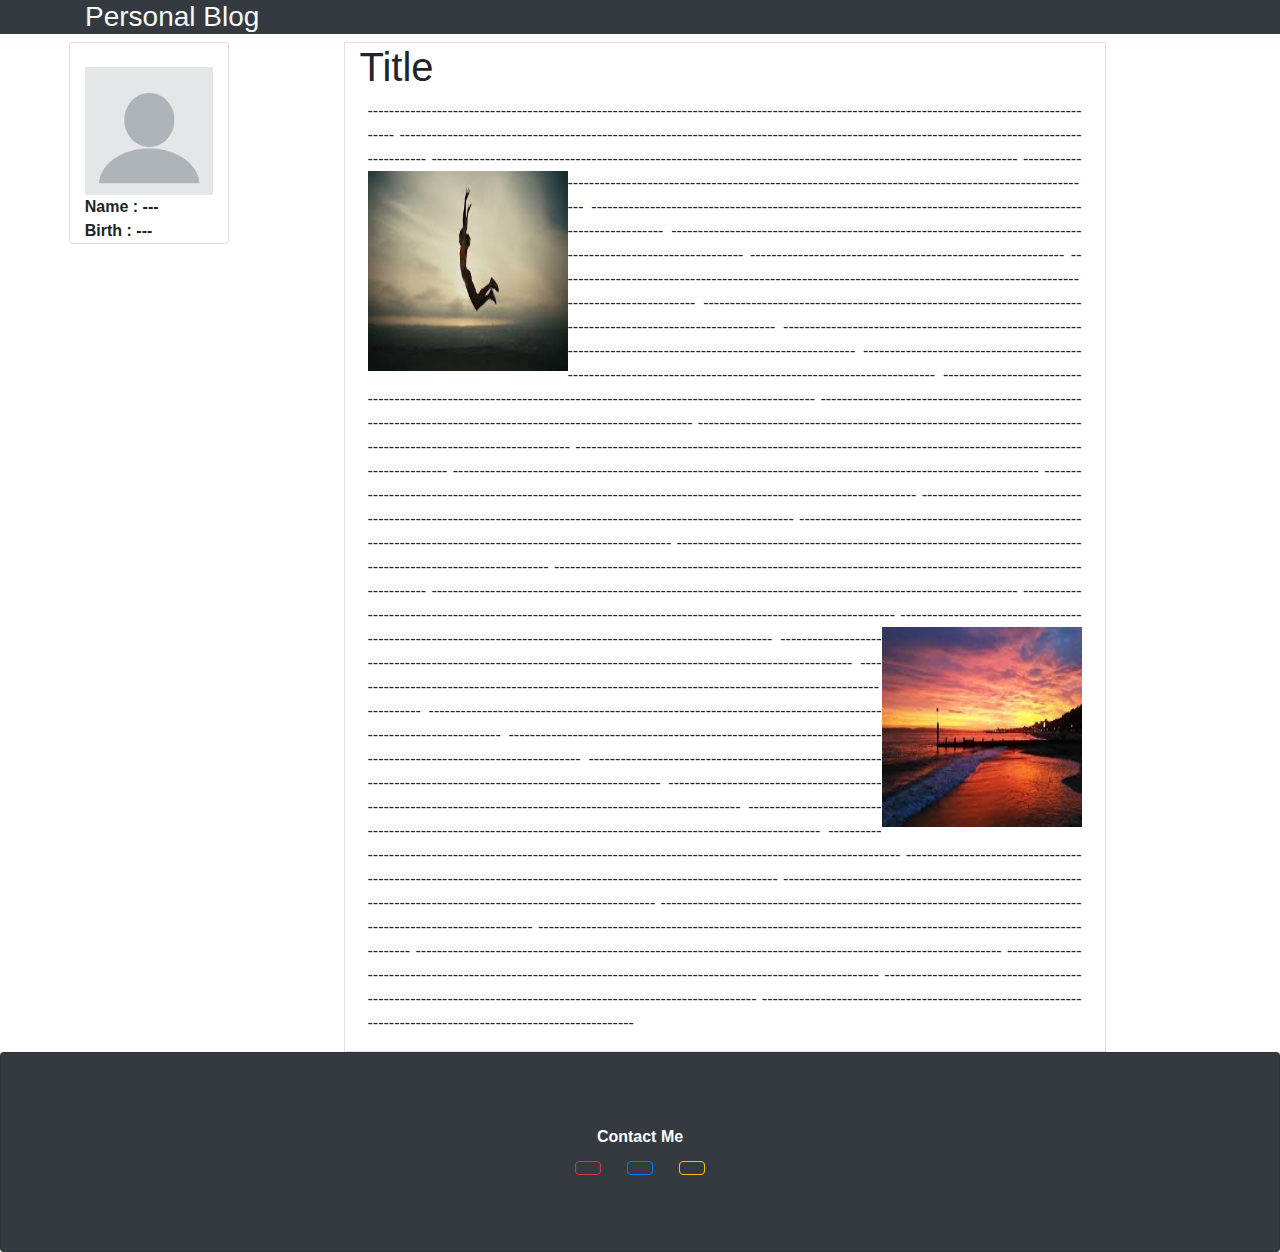
<file: blog.html>
<!DOCTYPE html>
<html lang="en">
<head>
    <meta charset="UTF-8">
    <meta name="viewport" content="width=device-width, initial-scale=1.0">
    <meta http-equiv="X-UA-Compatible" content="ie=edge">
    <title>Blog</title>
    <link rel="stylesheet" href="https://maxcdn.bootstrapcdn.com/bootstrap/4.0.0/css/bootstrap.min.css">
    <link rel="stylesheet" href="https://use.fontawesome.com/releases/v5.6.1/css/all.css" integrity="sha384-gfdkjb5BdAXd+lj+gudLWI+BXq4IuLW5IT+brZEZsLFm++aCMlF1V92rMkPaX4PP"
        crossorigin="anonymous">
    <link rel="stylesheet" href="blog.css">
</head>
<body>
    <header class="bg-dark text-light " ><strong><h3 class="container">Personal Blog</h3></strong></header>
    <div class=" row c-1"  >
        <div class="col-sm-3" >
            <div class="card container d-flex flex-column" style="width:10em;">
            <br>
        <img src="./profile-pic.png" alt="profile-pic">
        <div class="p2"><strong>Name : ---</strong></div>
        <div class="p2"><strong>Birth : ---</strong></div>  
        </div>
    </div>
    
        <!-- <div class="col-sm-3" >
            <div class="card" style="width:28em;">
                
            </div>
        </div> -->
        <div class="col-sm" >
        <div class="border row container ml-3" >
        
            <strong ><h1  >Title</h1></strong>
            <br>
            
            <p class="text-justify  pl-2 pr-2">-------------------------------------------------------------------------------------------------------------------------------------------
                    -------------------------------------------------------------------------------------------------------------------------------------------
                    --------------------------------------------------------------------------------------------------------------
            <img src="./pic.jpeg" alt="pic" style="float:left; width: 200px; height: 200px">
                    --------------------------------------------------------------------------------------------------------------
                    --------------------------------------------------------------------------------------------------------------
                    --------------------------------------------------------------------------------------------------------------
                    ----------------------------------------------------------- --------------------------------------------------------------------------------------------------------------------------       
                    --------------------------------------------------------------------------------------------------------------
                    --------------------------------------------------------------------------------------------------------------
                    --------------------------------------------------------------------------------------------------------------
                    --------------------------------------------------------------------------------------------------------------
                    --------------------------------------------------------------------------------------------------------------
                    --------------------------------------------------------------------------------------------------------------
                    --------------------------------------------------------------------------------------------------------------
                    --------------------------------------------------------------------------------------------------------------
                    --------------------------------------------------------------------------------------------------------------
                    --------------------------------------------------------------------------------------------------------------
                    --------------------------------------------------------------------------------------------------------------
                    --------------------------------------------------------------------------------------------------------------
                    --------------------------------------------------------------------------------------------------------------
                    --------------------------------------------------------------------------------------------------------------
                    --------------------------------------------------------------------------------------------------------------
                    <img src="./pic-1.jpeg" alt="pic-1" style="float: right; width: 200px; height: 200px;">
                    --------------------------------------------------------------------------------------------------------------
                    --------------------------------------------------------------------------------------------------------------
                    --------------------------------------------------------------------------------------------------------------
                    --------------------------------------------------------------------------------------------------------------
                    --------------------------------------------------------------------------------------------------------------
                    --------------------------------------------------------------------------------------------------------------
                    --------------------------------------------------------------------------------------------------------------
                    --------------------------------------------------------------------------------------------------------------
                    --------------------------------------------------------------------------------------------------------------
                    --------------------------------------------------------------------------------------------------------------
                    --------------------------------------------------------------------------------------------------------------
                    --------------------------------------------------------------------------------------------------------------
                    --------------------------------------------------------------------------------------------------------------
                    --------------------------------------------------------------------------------------------------------------
                    --------------------------------------------------------------------------------------------------------------
                    --------------------------------------------------------------------------------------------------------------
                    --------------------------------------------------------------------------------------------------------------
            </p>
            
            
            
        </div>
        </div>

    </div>

    <!-- <div class="container row">
        <div></div>
    </div>
</div> -->

<footer class="card bg-dark" style="height:200px;">
        <br>
        <br>
        <br>
        <div class="d-flex justify-content-center"><Strong class="text-white">Contact Me</Strong></div>

        <div class="d-flex justify-content-center">
            <a href="#" class="btn btn-link">
                <i class="fab fa-google-plus-g btn btn-outline-danger"></i>
            </a>
            <a href="#" class="btn btn-link" >
                    <i class="fab fa-facebook btn  btn-outline-primary"></i>
                </a>
            <a class=" btn btn-link" href="#">
                <i class="fab fa-instagram btn  btn-outline-warning"></i>
            </a>
            
        </div>
        <br>
        <br>
    </footer>
</body>
</html>
</file>
<file: blog.css>
.border{
    width: 80%;
}
</file>
